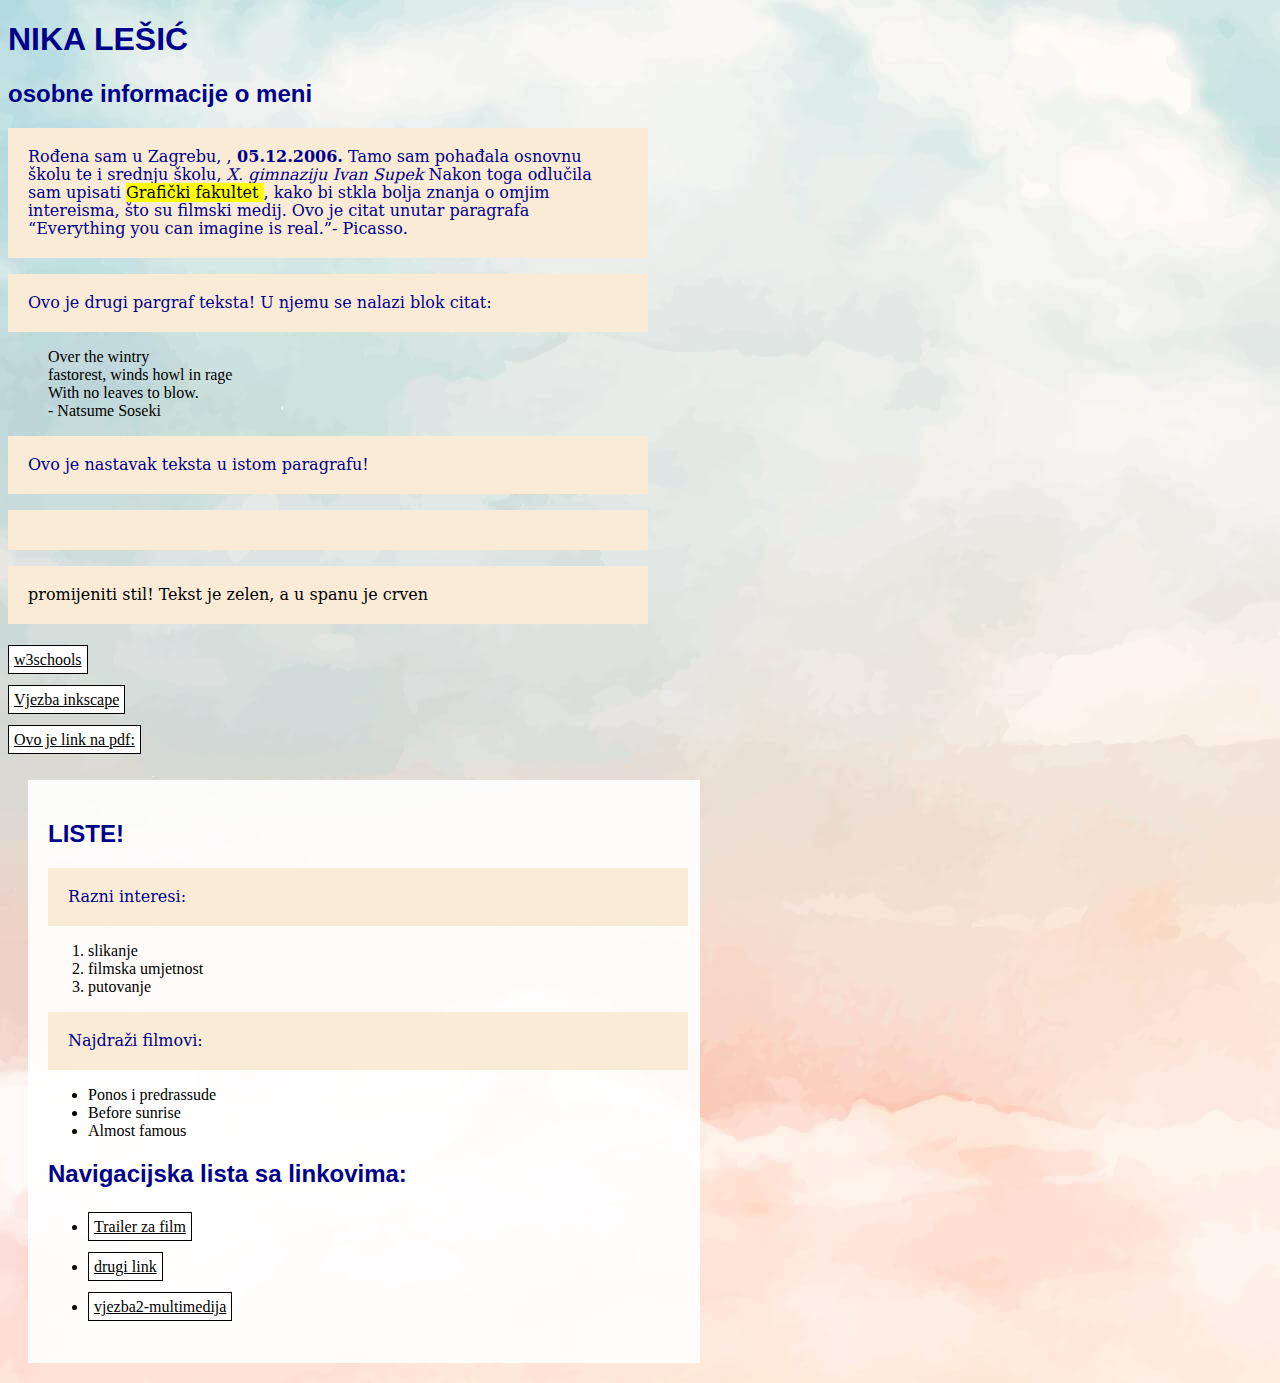
<file: index.html>
<!DOCTYPE html>
<html>
<head>
<meta charset="utf-8">
<title>Nika Lešić - moj html dokument</title>
	<link rel="stylesheet" href="still.css"/>
</head>
<body class="pozadina">
	<h1>NIKA LEŠIĆ</h1>
	<h2> osobne informacije o meni</h2>
	<p class= ".paragraf_2"> Rođena sam u Zagrebu, ,<b> 05.12.2006.</b> Tamo sam pohađala osnovnu školu te i srednju školu, 
	<i>X. gimnaziju Ivan Supek </i> Nakon toga odlučila sam upisati <mark>Grafički fakultet </mark>, kako bi stkla bolja znanja o omjim intereisma, što su filmski medij.
	Ovo je citat unutar paragrafa <q>Everything you can imagine is real.</q>- Picasso.
	</p>
	<p> Ovo je drugi pargraf teksta! U njemu se nalazi blok citat:</p>
	<blockquote>
		Over the wintry <br/> 
		fastorest, winds howl in rage <br/>
		With no leaves to blow.<br/> 
		- Natsume Soseki
	</blockquote>
	<p>Ovo je nastavak teksta u istom paragrafu!<p/>
	<p style="color:black"Ovom tekstu ću <span>promijeniti stil</span>! Tekst je zelen, a u spanu je crven</p>
	
	<a href="https://www.w3schools.com/">w3schools</a><br>
	<a href="vjezba 1.html">Vjezba inkscape</a><br>
	<a href="Dokumenti/Vjezba4-2dio.pdf"> Ovo je link na pdf:</a>
	<div class="novi_blok">
	<h2>LISTE!</h2>
	<p>Razni interesi:</p>
	<ol>
		<li>slikanje</li>
		<li>filmska umjetnost</li>
		<li>putovanje</li>
	</ol>
	<p> Najdraži filmovi:</p>
	<ul>
		<li>Ponos i predrassude</li>
		<li>Before sunrise</li>
		<li>Almost famous</li>
	</ul>
	<h2> Navigacijska lista sa linkovima:</h2>
	<nav>
		<ul>
			<li><a href="https://www.youtube.com/watch?v=Ur_DIHs92NM">Trailer za film</a></li>
			<li><a href="#">drugi link</a></li>
			<li><a href="vjezba2.html">vjezba2-multimedija</a></li>
		</ul>
	</nav>
	</div>
	
</body>
</html>
</file>
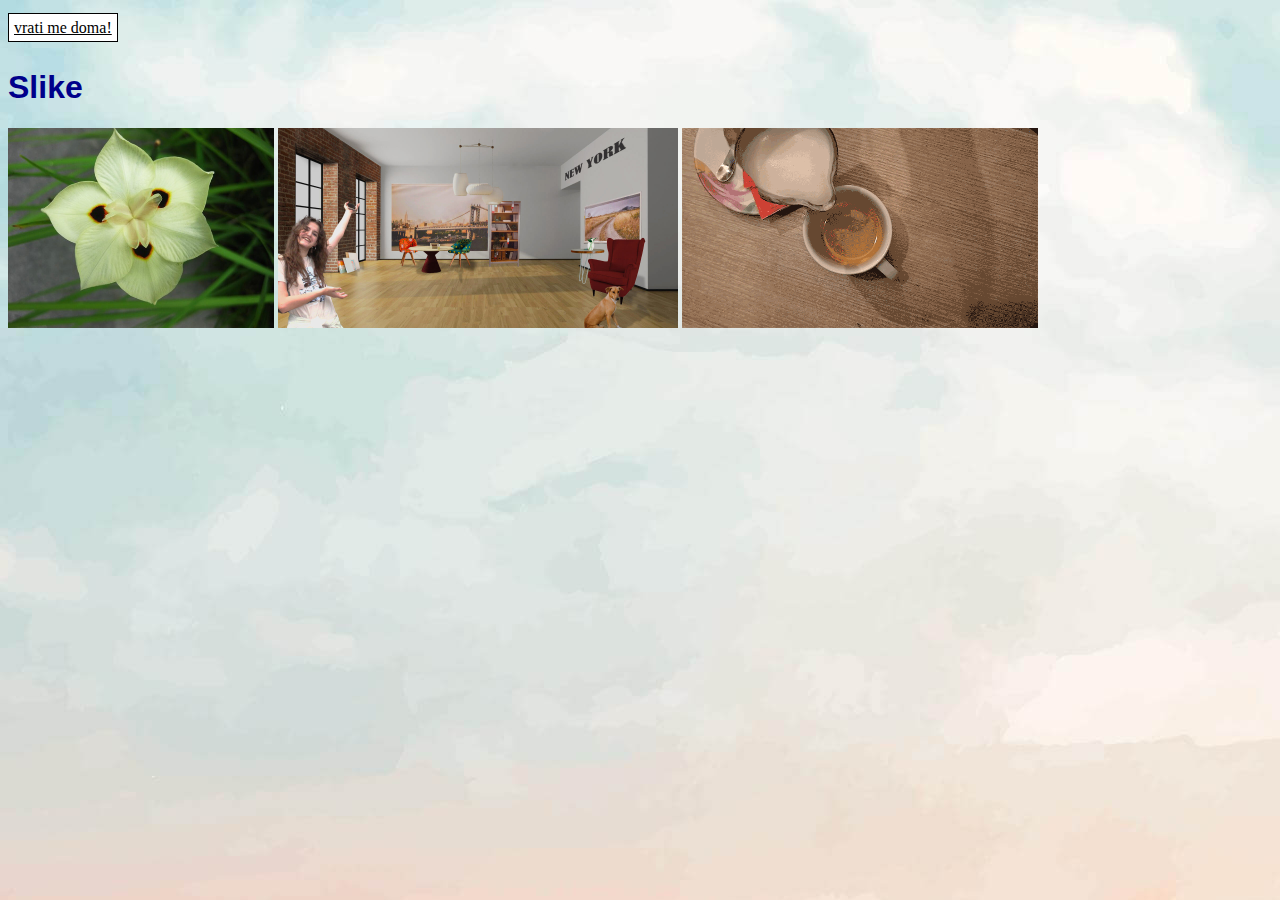
<file: vjezba 1.html>
<!DOCTYPE html>
<html>
<head>
<meta charset="utf-8">
	<title>vjezba1</title>
	<link rel="stylesheet" href="still.css"/>
</head>
<body class="pozadina">
	<a href="index.html">vrati me doma!</a>
	<h1>Slike</h1>
	<img src="slike/01.jpg"/>
	<img src="slike/03.jpg"/>
	<img src="slike/02.gif"/>
</body>
</html>
</file>
<file: still.css>
@charset "utf-8";
	/* CSS DOCUMENT */
 p{
	color:darkblue;
	font-family:Constantia, "Lucida Bright", "DejaVu Serif", Georgia, "serif";
	font-size:16px;
	line-height:18px;
	width:600px;
	background-color:antiquewhite;
	padding:20px;
 }
 .paragraf_2 {color:darkcyan; background-color: rgba(255,255,255,0.9)} 
  .novi_blok{
	  background-color: rgba(255,255,255,0.9);
	  padding:20px;
	  margin:20px;
	  width:50%;
 }	  
h1, h2{
	font-family: Gotham, "Helvetica Neue", Helvetica, "Arial", "sans-serif";
	color:darkblue;
 }
span{color: rgb(255, 0, 255);}
 .pozadina{
	background-image: url("slike/04.jpg");
 }	
 .drugapozadina {
	background-color: darkgray;
 }
a:link{
	color: black;
	background-color: white;
	padding: 5px;
	line-height: 40px;
	border:1px solid #000000; 
 }
a:hover{
	background-color:darkgray;
 }
img{
	height: 200px;
 }
</file>
